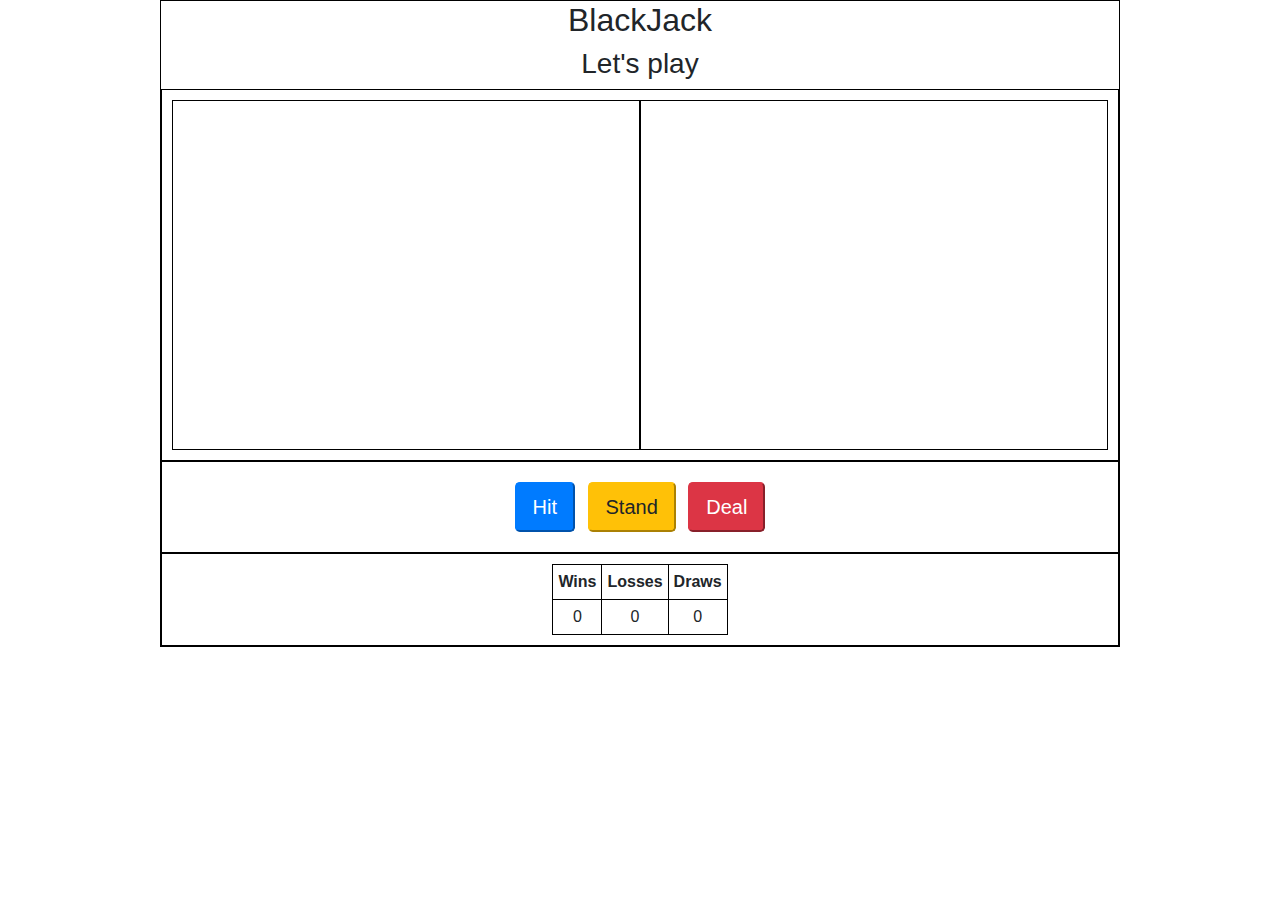
<file: index.html>
<!DOCTYPE html>
<html lang="en">
<head>
    <meta charset="UTF-8">
    <meta http-equiv="X-UA-Compatible" content="IE=edge">
    <meta name="viewport" content="width=device-width, initial-scale=1.0">
    <link rel="stylesheet" href="https://cdn.jsdelivr.net/npm/bootstrap@4.0.0/dist/css/bootstrap.min.css" integrity="sha384-Gn5384xqQ1aoWXA+058RXPxPg6fy4IWvTNh0E263XmFcJlSAwiGgFAW/dAiS6JXm" crossorigin="anonymous">
    <link rel="stylesheet" href="static/Style.css">
    <title>S  Casino</title>
</head>
<body>
    <div class="container-5"> 
        <h2> BlackJack </h2>
        <h3><span id="blackjack-result"> Let's play</span></h3>

        <div class="flex-blackjack-row-1">
            
            <div id="your-box">
                <h2>You: <span id="your-blackjack-result" >0</span></h2>
            </div>

            <div id="dealer-box">
                <h2>Dealer: <span id="Dealer-blackjack-result" >0</span></h2>
            </div>

        </div>

        <div class="flex-blackjack-row-2">
            <div>
                <button class="btn-lg btn-primary mr-2" id="blackjack-hit-button">Hit</button>
                <button class="btn-lg btn-warning mr-2" id="blackjack-Stand-button">Stand</button>
                <button class="btn-lg btn-danger"       id="blackjack-Deal-button">Deal</button>
            </div>
        </div>

        <div class="flex-blackjack-row-3">
            <table style="border: 1px solid black ;">
                <tr>
                    <th>Wins</th>
                    <th>Losses</th>
                    <th>Draws</th>
                </tr>    

                <tr>
                    <td><span id="wins">0</span></td>
                    <td> <span id="losses">0</span></td>
                    <td> <span id="draws">0</span></td>
                </tr>
            </table>
        </div>
    </div>
    <script src="static/blackjack.js"> </script>
    
</body>
</html>
</file>
<file: static/Style.css>
.container-5{

border: 1px solid black;
width: 75%;
margin: 0 auto;
text-align: center;
}

.flex-blackjack-row-1, .flex-blackjack-row-2, .flex-blackjack-row-3{
    display: flex;
    border: 1px solid black;
    padding: 10px;
    flex-wrap: wrap;
    flex-direction: row;
    justify-content: space-around;
}

.flex-blackjack-row-1, .flex-blackjack-row-2{
    background: url('https://www.pngmagic.com/product_images/Gable-Green-solid-color-background.jpg');
    color: #fff;
}

table, th, td{
    padding: 5px;
    border: 1px solid black;
}

.flex-blackjack-row-1 div{
    border: 1px solid black;
    padding: 10px;
    flex: 1;
    height: 350px;
    text-align: center;
}

.flex-blackjack-row-2 div{
    padding: 10px;
}

.flex-blackjack-row-1 img{
    width: 25%;
    padding: 10px;
}
</file>
